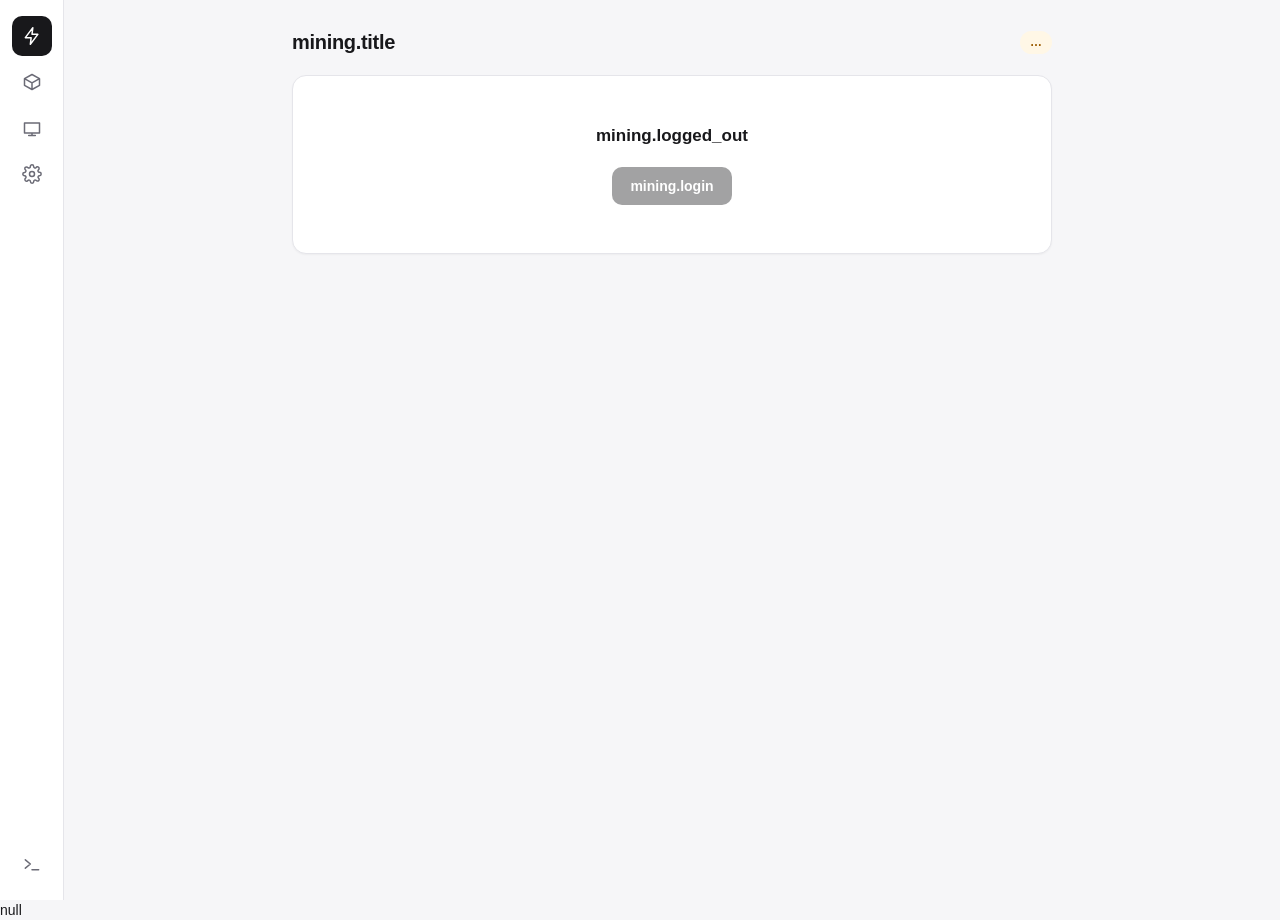
<file: webgui/web/index.html>
<!doctype html>
<html lang="en" data-theme="system">
<head>
<meta charset="utf-8">
<meta name="viewport" content="width=device-width, initial-scale=1">
<title>Twitch Drops Miner</title>
<link rel="stylesheet" href="app.css">
</head>
<body>
<div id="app"></div>
<script src="app.js"></script>
</body>
</html>
</file>
<file: webgui/web/app.css>
:root {
  --bg: #f6f6f8;
  --panel: #ffffff;
  --border: #e5e5ea;
  --text: #18181b;
  --muted: #6b6b76;
  --track: #ececf1;
  --fill: #18181b;
  --accent: #9147ff;
  --on-fill: #ffffff;
  --ok-bg: #ecfdf3;
  --ok-text: #067647;
  --warn-bg: #fff7e6;
  --warn-text: #9a5b00;
  --err-bg: #fef0ef;
  --err-text: #b42318;
  --shadow: 0 1px 2px rgba(16, 16, 20, .04);
  color-scheme: light;
}

:root[data-theme="dark"] {
  --bg: #0f0f12;
  --panel: #16161a;
  --border: #26262c;
  --text: #ededf0;
  --muted: #9a9aa6;
  --track: #26262c;
  --fill: #ededf0;
  --accent: #a970ff;
  --on-fill: #0f0f12;
  --ok-bg: #0b2e1c;
  --ok-text: #4ade80;
  --warn-bg: #2e2208;
  --warn-text: #fbbf24;
  --err-bg: #2e0f0d;
  --err-text: #f87171;
  --shadow: none;
  color-scheme: dark;
}

@media (prefers-color-scheme: dark) {
  :root[data-theme="system"] {
    --bg: #0f0f12;
    --panel: #16161a;
    --border: #26262c;
    --text: #ededf0;
    --muted: #9a9aa6;
    --track: #26262c;
    --fill: #ededf0;
    --accent: #a970ff;
    --on-fill: #0f0f12;
    --ok-bg: #0b2e1c;
    --ok-text: #4ade80;
    --warn-bg: #2e2208;
    --warn-text: #fbbf24;
    --err-bg: #2e0f0d;
    --err-text: #f87171;
    --shadow: none;
    color-scheme: dark;
  }
}

* { box-sizing: border-box; }

html, body {
  margin: 0;
  height: 100%;
  background: var(--bg);
  color: var(--text);
  font: 14px/1.45 -apple-system, BlinkMacSystemFont, "Segoe UI", "Inter", Roboto, "Helvetica Neue", Arial, sans-serif;
  -webkit-font-smoothing: antialiased;
  user-select: none;
  -webkit-user-select: none;
}

button { font: inherit; color: inherit; }

.app { display: flex; height: 100vh; }

/* sidebar */
.nav {
  width: 64px;
  flex-shrink: 0;
  background: var(--panel);
  border-right: 1px solid var(--border);
  display: flex;
  flex-direction: column;
  align-items: center;
  gap: 6px;
  padding: 16px 0;
}
.nav button {
  width: 40px;
  height: 40px;
  border: 0;
  border-radius: 10px;
  background: transparent;
  color: var(--muted);
  display: grid;
  place-items: center;
  cursor: pointer;
  transition: background .15s, color .15s;
}
.nav button:hover { background: var(--track); color: var(--text); }
.nav button.on { background: var(--fill); color: var(--on-fill); }
.nav button:focus-visible { outline: 2px solid var(--accent); outline-offset: 2px; }
.nav .spacer { flex: 1; }
.nav svg { width: 20px; height: 20px; }

/* content */
.main { flex: 1; overflow-y: auto; padding: 28px 32px; }
.screen { max-width: 760px; margin: 0 auto; display: flex; flex-direction: column; gap: 14px; }
.head { display: flex; align-items: center; gap: 12px; margin-bottom: 4px; }
.head h1 { font-size: 20px; font-weight: 600; letter-spacing: -.3px; margin: 0; }
.head .end { margin-left: auto; display: flex; gap: 6px; align-items: center; }

.panel {
  background: var(--panel);
  border: 1px solid var(--border);
  border-radius: 14px;
  padding: 18px 20px;
  box-shadow: var(--shadow);
}
.row { display: flex; align-items: center; gap: 10px; }
.row .end { margin-left: auto; }
.muted { color: var(--muted); font-size: 12.5px; }
.strong { font-weight: 600; }

.chip {
  padding: 3px 10px;
  border-radius: 99px;
  font-size: 12px;
  font-weight: 600;
  background: var(--track);
  color: var(--muted);
  max-width: 360px;
  overflow: hidden;
  text-overflow: ellipsis;
  white-space: nowrap;
}
.chip.ok { background: var(--ok-bg); color: var(--ok-text); }
.chip.warn { background: var(--warn-bg); color: var(--warn-text); }
.chip.err { background: var(--err-bg); color: var(--err-text); }

.big { font-size: 44px; font-weight: 300; letter-spacing: -1.6px; line-height: 1.05; font-variant-numeric: tabular-nums; }

.bar { height: 4px; border-radius: 99px; background: var(--track); overflow: hidden; }
.bar > i { display: block; height: 100%; border-radius: 99px; background: var(--fill); transition: width .6s ease; }
.bar.accent > i { background: var(--accent); }

.btn {
  border: 0;
  border-radius: 10px;
  padding: 9px 18px;
  font-weight: 600;
  background: var(--fill);
  color: var(--on-fill);
  cursor: pointer;
}
.btn:disabled { opacity: .4; cursor: default; }
.btn.ghost { background: transparent; color: var(--muted); padding: 9px 12px; }
.btn.ghost:hover { color: var(--text); }
.btn.small { padding: 5px 12px; font-size: 12.5px; }
.btn:focus-visible { outline: 2px solid var(--accent); outline-offset: 2px; }

.empty { text-align: center; padding: 48px 24px; }
.empty h2 { font-size: 17px; font-weight: 600; margin: 0 0 6px; }
.empty p { margin: 0 0 18px; }

.drop-head { display: flex; gap: 16px; align-items: center; }
.drop-head img { width: 52px; height: 52px; border-radius: 10px; object-fit: cover; background: var(--track); flex-shrink: 0; }
.dot { width: 8px; height: 8px; border-radius: 50%; display: inline-block; background: #22c55e; flex-shrink: 0; }
.dot.off { background: var(--border); }
.dot.pending { background: #f59e0b; }

.ellipsis { overflow: hidden; text-overflow: ellipsis; white-space: nowrap; }
.nowrap { white-space: nowrap; }
.pre { white-space: pre-line; }
.wrap { flex-wrap: wrap; }

.tab {
  border: 0; border-radius: 99px; padding: 4px 12px; font-size: 12.5px;
  background: var(--track); color: var(--muted); cursor: pointer;
}
.tab.on { background: var(--fill); color: var(--on-fill); }

/* inventory */
.campaign .cover { width: 38px; height: 50px; border-radius: 6px; object-fit: cover; background: var(--track); flex-shrink: 0; }
.campaign.dim { opacity: .55; }
.drops { display: grid; grid-template-columns: repeat(auto-fill, minmax(96px, 1fr)); gap: 10px; margin-top: 14px; }
.tile { min-width: 0; }
.tile .thumb {
  aspect-ratio: 1; border-radius: 10px; background: var(--track); position: relative; overflow: hidden;
  display: grid; place-items: center; margin-bottom: 6px;
}
.tile .thumb img { width: 100%; height: 100%; object-fit: cover; }
.tile .initial { font-size: 22px; font-weight: 600; color: var(--muted); }
.tile.pending .thumb { opacity: .45; }
.tile.claimed .thumb { outline: 2px solid var(--fill); outline-offset: -2px; }
.tile .check {
  position: absolute; top: 5px; right: 5px; width: 20px; height: 20px; border-radius: 50%;
  background: var(--fill); color: var(--on-fill); font-size: 12px; font-weight: 700; display: grid; place-items: center;
}
.tile-name {
  font-size: 12px; line-height: 1.3; height: 2.6em; overflow: hidden;
  display: -webkit-box; -webkit-line-clamp: 2; -webkit-box-orient: vertical;
}
.tile-meta { font-size: 11px; color: var(--muted); margin: 2px 0 4px; font-variant-numeric: tabular-nums; }
.tile .bar { height: 3px; }

/* channels */
.list { display: flex; flex-direction: column; gap: 8px; }
.channel { width: 100%; text-align: left; padding: 12px 18px; cursor: pointer; font: inherit; color: inherit; }
.channel:hover:not(:disabled) { border-color: var(--muted); }
.channel:disabled { cursor: default; opacity: .7; }
.channel.watching { border: 2px solid var(--fill); padding: 11px 17px; }

/* log */
.log {
  margin: 0; padding: 14px 18px; height: 320px; overflow: auto;
  font: 12px/1.5 ui-monospace, SFMono-Regular, Menlo, Consolas, monospace;
  color: var(--muted); white-space: pre-wrap; word-break: break-word; user-select: text; -webkit-user-select: text;
}
.ws { display: flex; flex-direction: column; gap: 4px; }
a { color: var(--accent); text-decoration: none; font-weight: 500; }
a:hover { text-decoration: underline; }

/* settings */
.setting { padding: 10px 0; border-top: 1px solid var(--border); }
.panel > .setting:first-child { border-top: 0; padding-top: 0; }
.seg { display: inline-flex; background: var(--track); border-radius: 9px; padding: 2px; }
.seg button { border: 0; background: transparent; border-radius: 7px; padding: 4px 12px; font-size: 12.5px; color: var(--muted); cursor: pointer; }
.seg button.on { background: var(--panel); color: var(--text); box-shadow: var(--shadow); font-weight: 600; }
:root[data-theme="dark"] .seg button.on { background: var(--border); }
.switch { width: 38px; height: 22px; border-radius: 99px; border: 0; background: var(--border); position: relative; cursor: pointer; padding: 0; transition: background .15s; }
.switch::after { content: ""; position: absolute; top: 3px; left: 3px; width: 16px; height: 16px; border-radius: 50%; background: #fff; transition: left .15s; box-shadow: 0 1px 2px rgba(0,0,0,.2); }
.switch.on { background: var(--fill); }
.switch.on::after { left: 19px; background: var(--on-fill); }
.switch:focus-visible { outline: 2px solid var(--accent); outline-offset: 2px; }
.games { list-style: none; margin: 12px 0 8px; padding: 0; display: flex; flex-direction: column; gap: 4px; }
.games li { display: flex; align-items: center; gap: 8px; padding: 8px 10px; border-radius: 9px; background: var(--bg); cursor: grab; }
.games li.over { outline: 2px dashed var(--accent); }
.games .grip { color: var(--muted); letter-spacing: -2px; }
.games .num { color: var(--muted); font-variant-numeric: tabular-nums; }
.x { border: 0; background: transparent; color: var(--muted); font-size: 16px; line-height: 1; cursor: pointer; padding: 0 4px; }
.x:hover { color: var(--err-text); }
select, .text-input, .num-input {
  font: inherit; font-size: 13px; color: var(--text); background: var(--bg);
  border: 1px solid var(--border); border-radius: 8px; padding: 6px 10px;
}
.text-input { width: 260px; user-select: text; -webkit-user-select: text; }
.num-input { width: 70px; }
select.add { margin-top: 4px; color: var(--muted); }
.chips { display: flex; flex-wrap: wrap; gap: 6px; margin-bottom: 8px; }
.advanced summary { cursor: pointer; font-weight: 600; list-style: none; }
.advanced summary::before { content: "› "; color: var(--muted); }
.advanced[open] summary::before { content: "⌄ "; }
.advanced[open] summary { margin-bottom: 8px; }

/* onboarding */
.onboarding { position: fixed; inset: 0; background: var(--bg); display: grid; place-items: center; z-index: 5; padding: 24px; }
.ob-card { width: min(680px, 100%); min-height: 480px; background: var(--panel); border: 1px solid var(--border); border-radius: 18px; padding: 28px; display: flex; flex-direction: column; box-shadow: var(--shadow); }
.ob-card h2 { font-size: 22px; font-weight: 600; letter-spacing: -.4px; margin: 0 0 4px; }
.ob-card > p { margin: 0; }
.steps { display: flex; gap: 6px; margin-bottom: 22px; }
.steps i { flex: 1; height: 4px; border-radius: 99px; background: var(--track); }
.steps i.on { background: var(--fill); }
.ob-center { margin: auto; text-align: center; padding: 24px 0; }
.logo { width: 64px; height: 64px; border-radius: 18px; background: var(--accent); color: #fff; display: grid; place-items: center; margin: 0 auto 14px; }
.logo svg { width: 30px; height: 30px; }
.ob-actions { display: flex; justify-content: flex-end; gap: 8px; margin-top: auto; padding-top: 18px; }
.grid { display: grid; grid-template-columns: repeat(3, 1fr); gap: 10px; margin-top: 16px; max-height: 300px; overflow-y: auto; padding: 2px; }
.game { text-align: left; background: var(--panel); border: 1px solid var(--border); border-radius: 12px; padding: 8px; cursor: pointer; min-width: 0; }
.game:hover { border-color: var(--muted); }
.game.sel { border: 2px solid var(--fill); padding: 7px; }
.game .art { height: 76px; border-radius: 8px; background: var(--track); margin-bottom: 8px; position: relative; overflow: hidden; }
.game .art img { width: 100%; height: 100%; object-fit: cover; }
.game .badge { position: absolute; top: 6px; right: 6px; width: 22px; height: 22px; border-radius: 50%; background: var(--fill); color: var(--on-fill); font-size: 12px; font-weight: 700; display: grid; place-items: center; }
.game .strong { font-size: 13px; }
.game .muted { font-size: 11.5px; }
</file>
